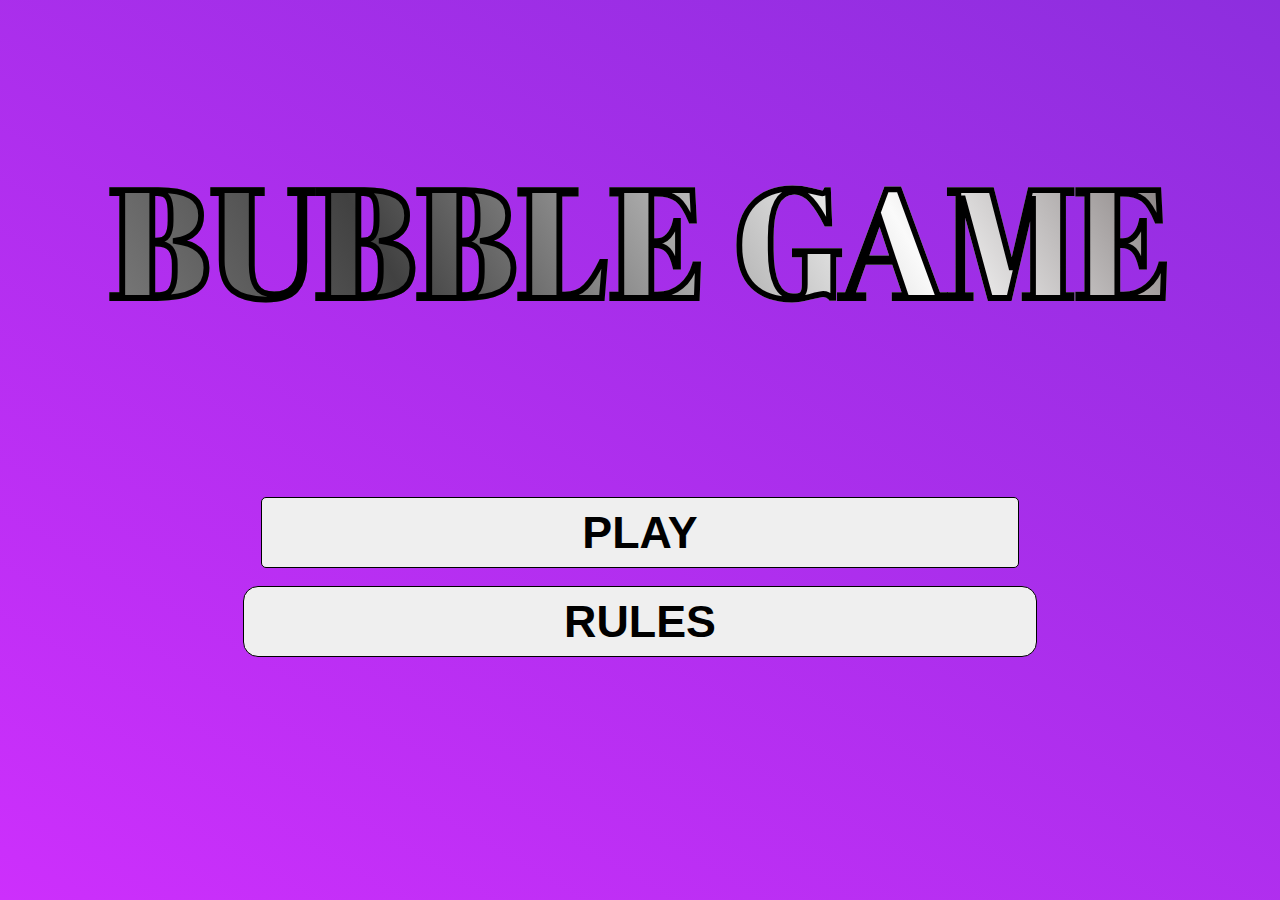
<file: index.html>
<!DOCTYPE html>
<html lang="en">
<head>
  <meta charset="UTF-8">
  <meta name="viewport" content="width=device-width, initial-scale=1.0">
  <meta http-equiv="X-UA-Compatible" content="ie=edge">
  <title>Document</title>
  <link rel="stylesheet" href="style.css" type="text/css" media="all" />
  <link rel="preconnect" href="https://fonts.googleapis.com">
  <link rel="preconnect" href="https://fonts.gstatic.com" crossorigin>
  <link href="https://fonts.googleapis.com/css2?family=Abril+Fatface&family=Bebas+Neue&family=Black+Ops+One&family=Poppins:wght@900&family=Skranji:wght@700&display=swap" rel="stylesheet">
  
</head>
<body style="background: linear-gradient(30deg,#cd2ffc , #8d2ede  );">
  <h1 class="game-name">bubble game</h1>
  <div class="btn-container">
    <button class="play-btn" type="submit">
      play
      <div></div>
      <div></div>
      <div></div>
      <div></div>
    </button>
    <button class="rules-btn" onclick="rules()">rules</button>
    <button hidden=""class="score-btn">score</button>
  </div>
  <div class="rules-container">
    <div class="rules">
    <span>1.</span>
    <p>
      at top left, there is a hit.
      whenever you click the hit 
      on the bubble , your score will
      increase by 1.
    </p>
    <span>2.</span>
    <p>
      if you will click the wrong hit,
      your score will decrease by 2 .
    </p>
    <Span>3. </Span>
    <p>
      time limit 30sec.
      score more within the limit.
    </p>
    <button onclick="gotit()">got it</button>
  </div>
  </div>
  
  <script src="script.js" type="text/javascript" charset="utf-8"></script>
  <script src="script2.js" type="text/javascript" charset="utf-8"></script>
  <script src="dbscript.js" type="text/javascript" charset="utf-8"></script>
</body>
</html>
</file>
<file: style.css>
*{
	padding:0;
	margin:0;
	box-sizing:border-box;
	
}
body, html{
	width:100%;
	height:100%;
	overflow: hidden;
}
nav{
	display:flex;
	justify-content:space-between;
	width:100%;
	padding:2vw 15vw;
	border-bottom:2px solid #cacaca;
	height:50px;
	align-items:center;
}
nav .hit{
	display:flex;
	align-items:center;
	gap:1.3vw;
}
nav .hit span {
	font-size:2.2vh;
	font-weight:bold;
}
nav .hit div {
	display:flex;
	align-items:center;
	border:2px solid black;
	border-radius:5px;
	height:0;
	font-size:2vh;
	font-weight:bold;
	padding:1.2vh .5vh;
}
nav .time{
	display:flex;
	align-items:center;
	gap:1.3vw;
}
nav .time span {
	font-size:2.2vh;
	font-weight:bold;
}
nav .time div {
	display:flex;
	align-items:center;
	border:2px solid black;
	border-radius:5px;
	height:0;
	font-size:2vh;
	font-weight:bold;
	padding:1.2vh .5vh;
}
nav .score{
	display:flex;
	align-items:center;
	gap:1.3vw;
}
nav .score span {
	font-size:2.2vh;
	font-weight:bold;
}
nav .score div {
	display:flex;
	align-items:center;
	border:2px solid black;
	border-radius:5px;
	height:0;
	font-size:2vh;
	font-weight:bold;
	padding:1.2vh .5vh;
}
.panel {
	width:90%;
	height:calc(100% - 60px);
	margin-top:10px;
	display:flex;
	justify-content:center;
	align-items:center;
	gap:1.2vh;
	margin-left:5%;
	flex-wrap:wrap;
	height:85%;
	font-size:5vh;
	font-weight:bold;
	padding-top: 3vh;
}
.bubble{
	height:7vh;
	width:7vh;
	border-radius:50%;
	border:2px solid black;
	font-size:5vh;
	display:flex;
	align-items:center;
	justify-content:center;
	font-weight:normal;
}
#neg-score {
	color:red;
	display:none;
	position: fixed;
	left: 86%;
}

/* ====animation===== */
@keyframes anim{
	0%{
		transform:rotatez(0deg);
	}
	50%{
		transform:rotatey(90deg);
	}
	100%{
		transform:rotatez(0deg);
	}
}
@keyframes neg-score{
	0%{
		transform:translateY(0);
	}
	50%{
		opacity:.6;
	}
	100%{
		transform:translateY(-15px);
		opacity:0;
	}
}

/* landingpage animation */
@keyframes rulesOpen {
  0%{
    height: 0;
  }
  100%{
    height: 40vh;
  }
}
@keyframes rulesClose {
  0%{
    height: 40vh;
  }
  100%{
    height: 0;
  }
}
@keyframes textanim{
  0% {
    background-position: 0 0;
  }
  100% {
    background-position: 10000% 0;
  }
}


/* new added codes */
  .game-over{
    display: flex;
    width: 100%;
    height: 50vh;
    justify-content: center;
    align-items: center;
    display: none;
  }
  .game-over h1{
    font-size: 10vw;
    text-transform: uppercase;
  }
  .game-over .details{
    display: grid;
    margin-top: 20vh;
    position: absolute;
    text-transform: capitalize;
    font-size: 3vw;
    font-weight: bold;
    grid-template-columns: 8fr 2fr ;
    text-align: center;
  }
  .highScore{
    color: blue;
  }
  .continue-btn{
    padding: 1.2vh 8vw;
    font-size: 2vh;
    font-weight: bold;
    position: absolute;
    margin-top:60vh ;
    background: #4effcc;
  }
  
/* landing page  */
.game-name{
  font-size: 12vw;
  font-weight: bold;
  font-family:  'Abril Fatface', cursive;
  text-transform: uppercase;
  -webkit-text-stroke: 1px black;
  background: linear-gradient(60deg,
  #000000,
  #a5a5a5,
  #414141,
  #fafafa,
  #271c1c,
  #ffffff
  );
  -webkit-background-clip: text;
  background-clip: text;
  color: transparent;
  background-position: 50% 0;
  animation: textanim 600s linear infinite;
  background-size: 200% 100%;
  text-align: center;
  overflow: hidden;
  margin-top: 15vh;
  
}
.btn-container{
  width: 100%;
  height: 50%;
  display: flex;
  flex-direction: column;
  justify-content: center;
  align-items: center;
  font-family:  'Abril Fatface', cursive;;
}
button{
  padding: 1vh 25vw;
  border-radius: 15px;
  border: 1px solid black;
  text-align: center;
  margin-top: 2vh;
  text-transform: uppercase;
  font-size: 3.5vw;
  font-weight: bold;
}
.play-btn{
  border-radius: 5px;
  position: relative;
  overflow: hidden;
}
.rules{
  font-family:  'Abril Fatface', cursive;;
  border: 2px solid black;
  background: silver;
  display: grid;
  grid-template-columns: 1fr 8fr;
  grid-template-rows: 1fr 1fr 1fr;
  row-gap: 2vh;
  font-family: Sans-Serif;
  text-transform: capitalize;
  font-weight: normal;
  height: 40vh;
  padding-top: 10vh;
  padding-bottom: 10vh;
  width: 96%;
  margin-left: 2%;
  
}
.rules span{
  margin-left: 10px;
}
.rules p{
  margin-right: 5px;
}
.rules-container{
  height: 0;
  overflow-y: hidden;
  margin-top: 10vh;
}
.rules-container button{
  padding: 1vh 3vw;
  grid-column-start: 2;
}
</file>
